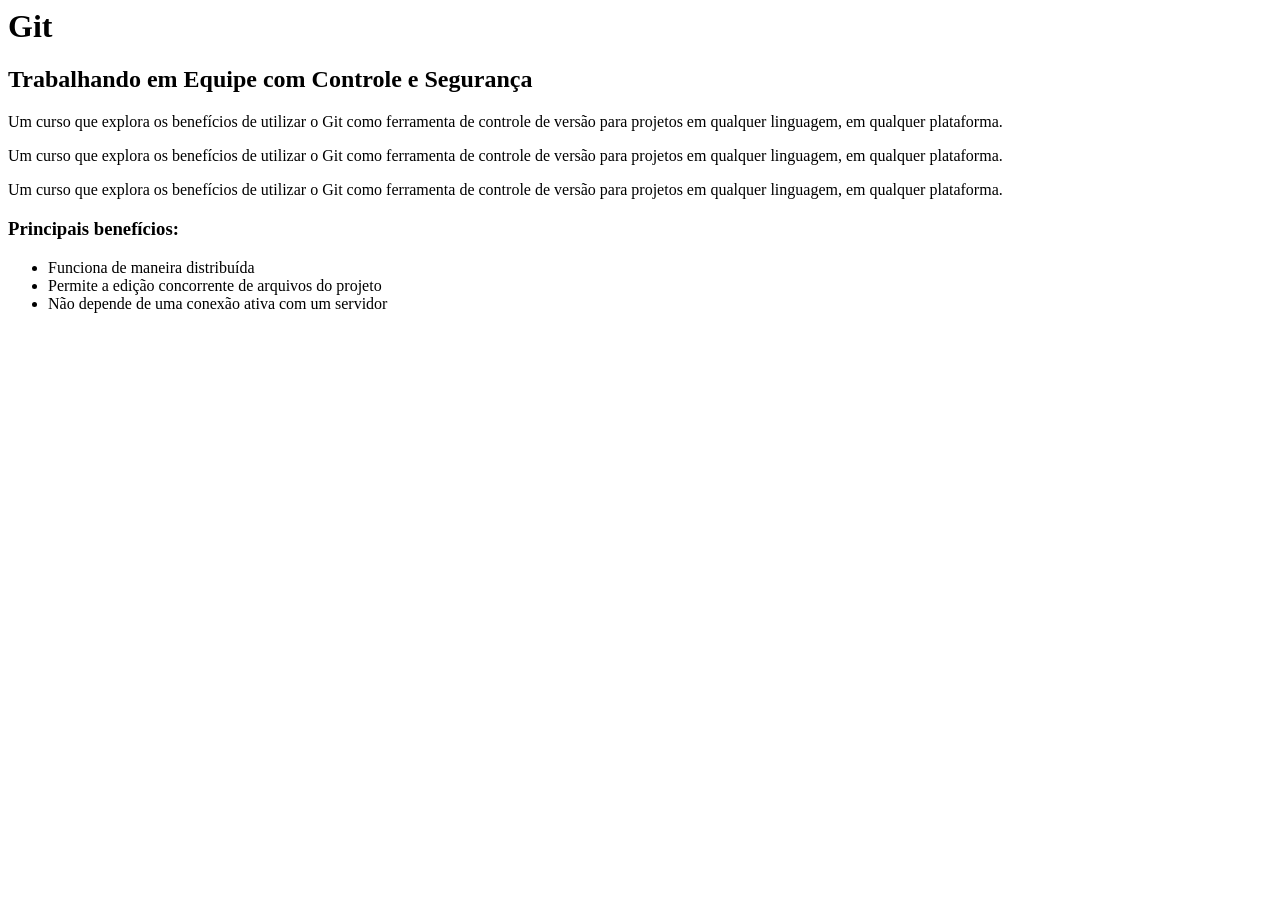
<file: index.html>
<html>
    <head>
        <link rel="stylesheet" type="text/css" href="design.css">
    </head>         
    <body>          
        <h1>Git</h1>
        <h2>Trabalhando em Equipe com Controle e Segurança</h2>

		<p>Um curso que explora os benefícios de utilizar o Git como ferramenta de controle de versão para projetos em qualquer linguagem, em qualquer plataforma.</p>
		<p>Um curso que explora os benefícios de utilizar o Git como ferramenta de controle de versão para projetos em qualquer linguagem, em qualquer plataforma.</p>
		<p>Um curso que explora os benefícios de utilizar o Git como ferramenta de controle de versão para projetos em qualquer linguagem, em qualquer plataforma.</p>

        <h3>Principais benefícios:</h3>
        <ul>
            <li>Funciona de maneira distribuída</li>
            <li>Permite a edição concorrente de arquivos do projeto</li>
            <li>Não depende de uma conexão ativa com um servidor</li>
        </ul>
    </body>         
</html>
</file>
<file: design.css>
body {
    background-color blue;
  }
</file>
